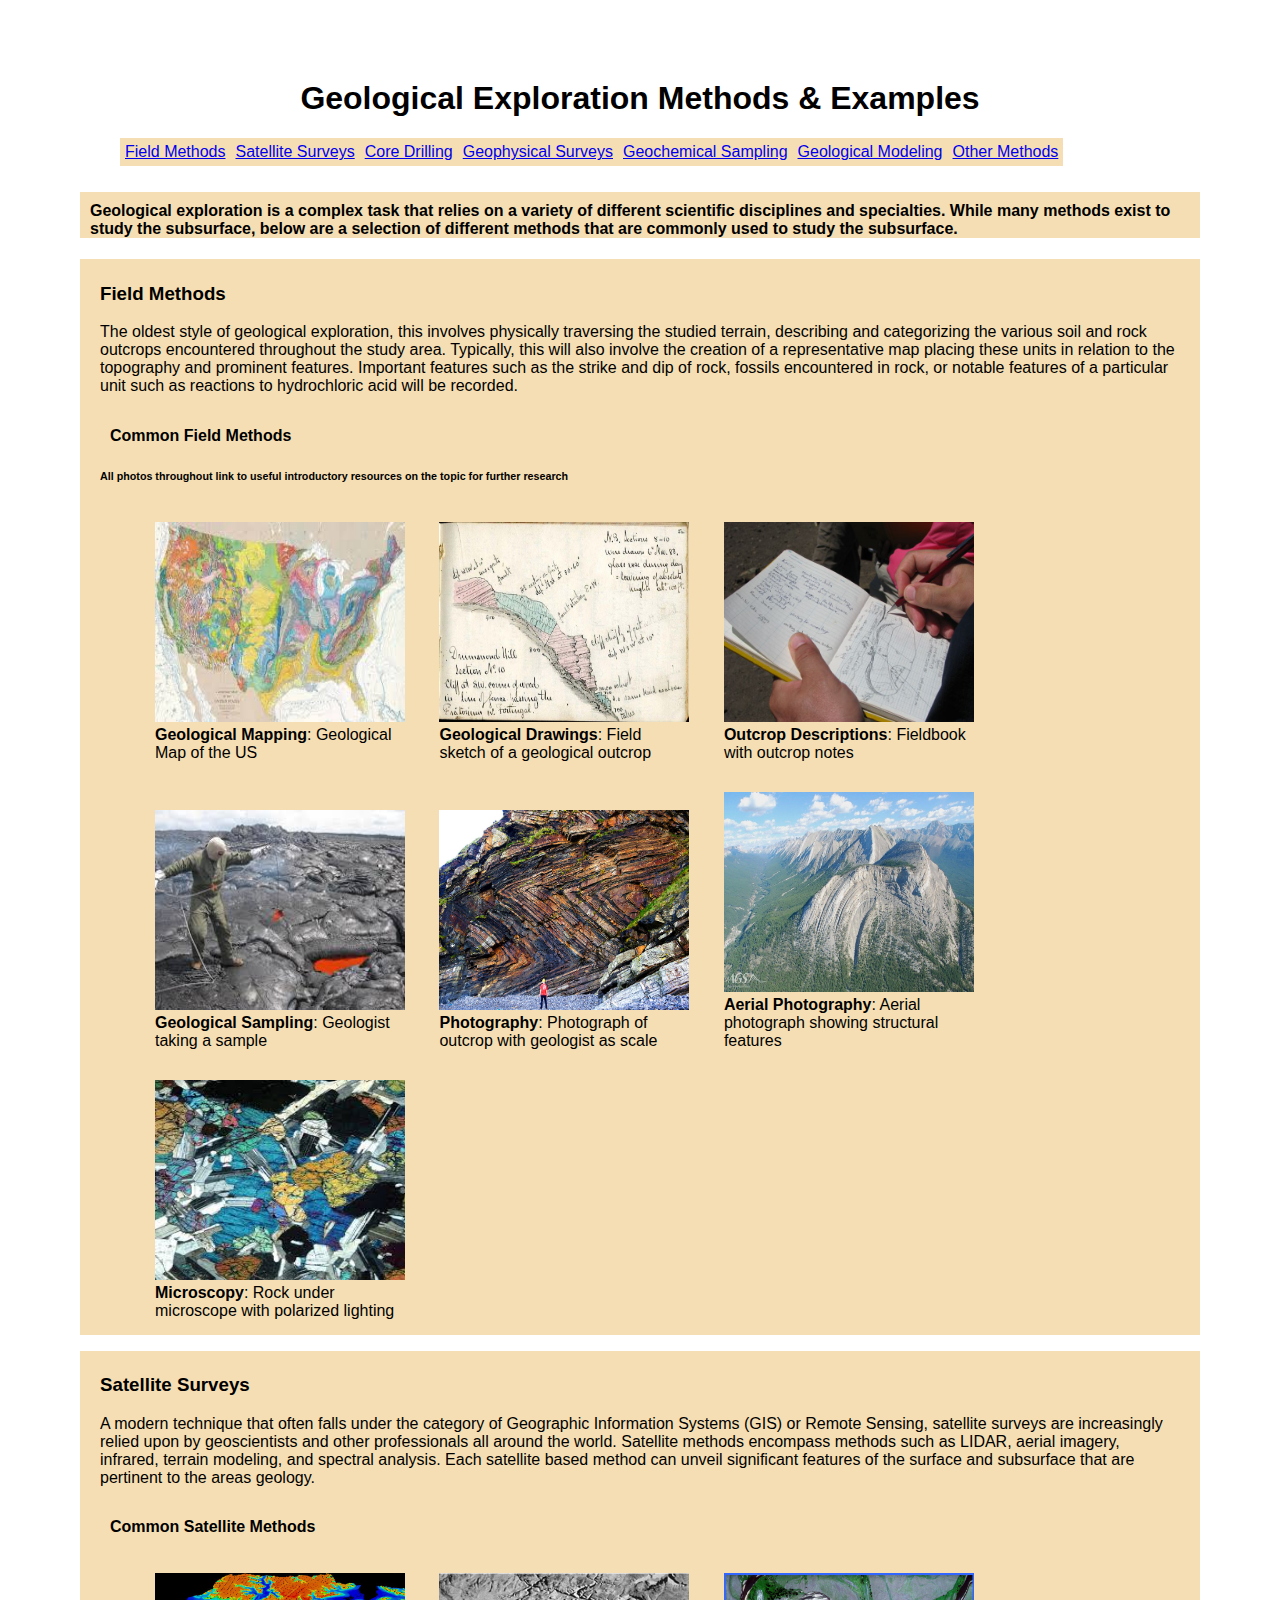
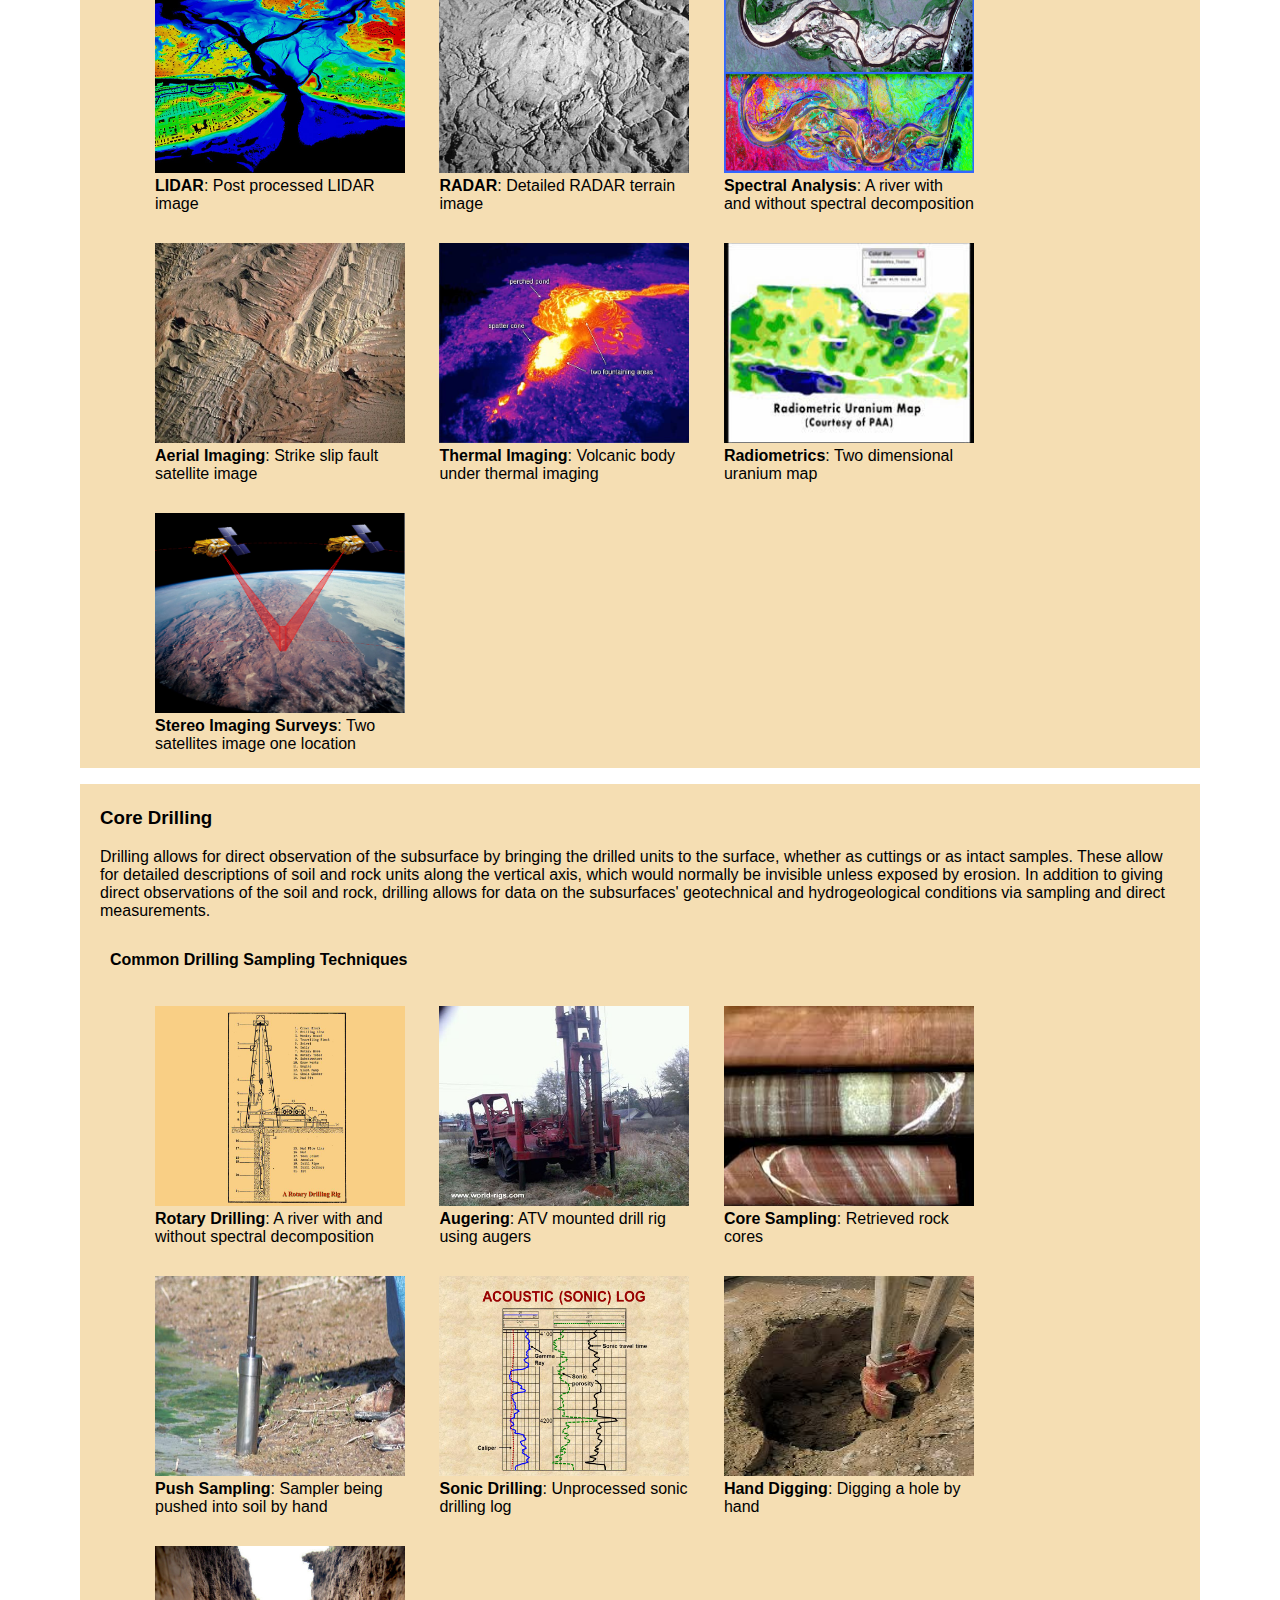
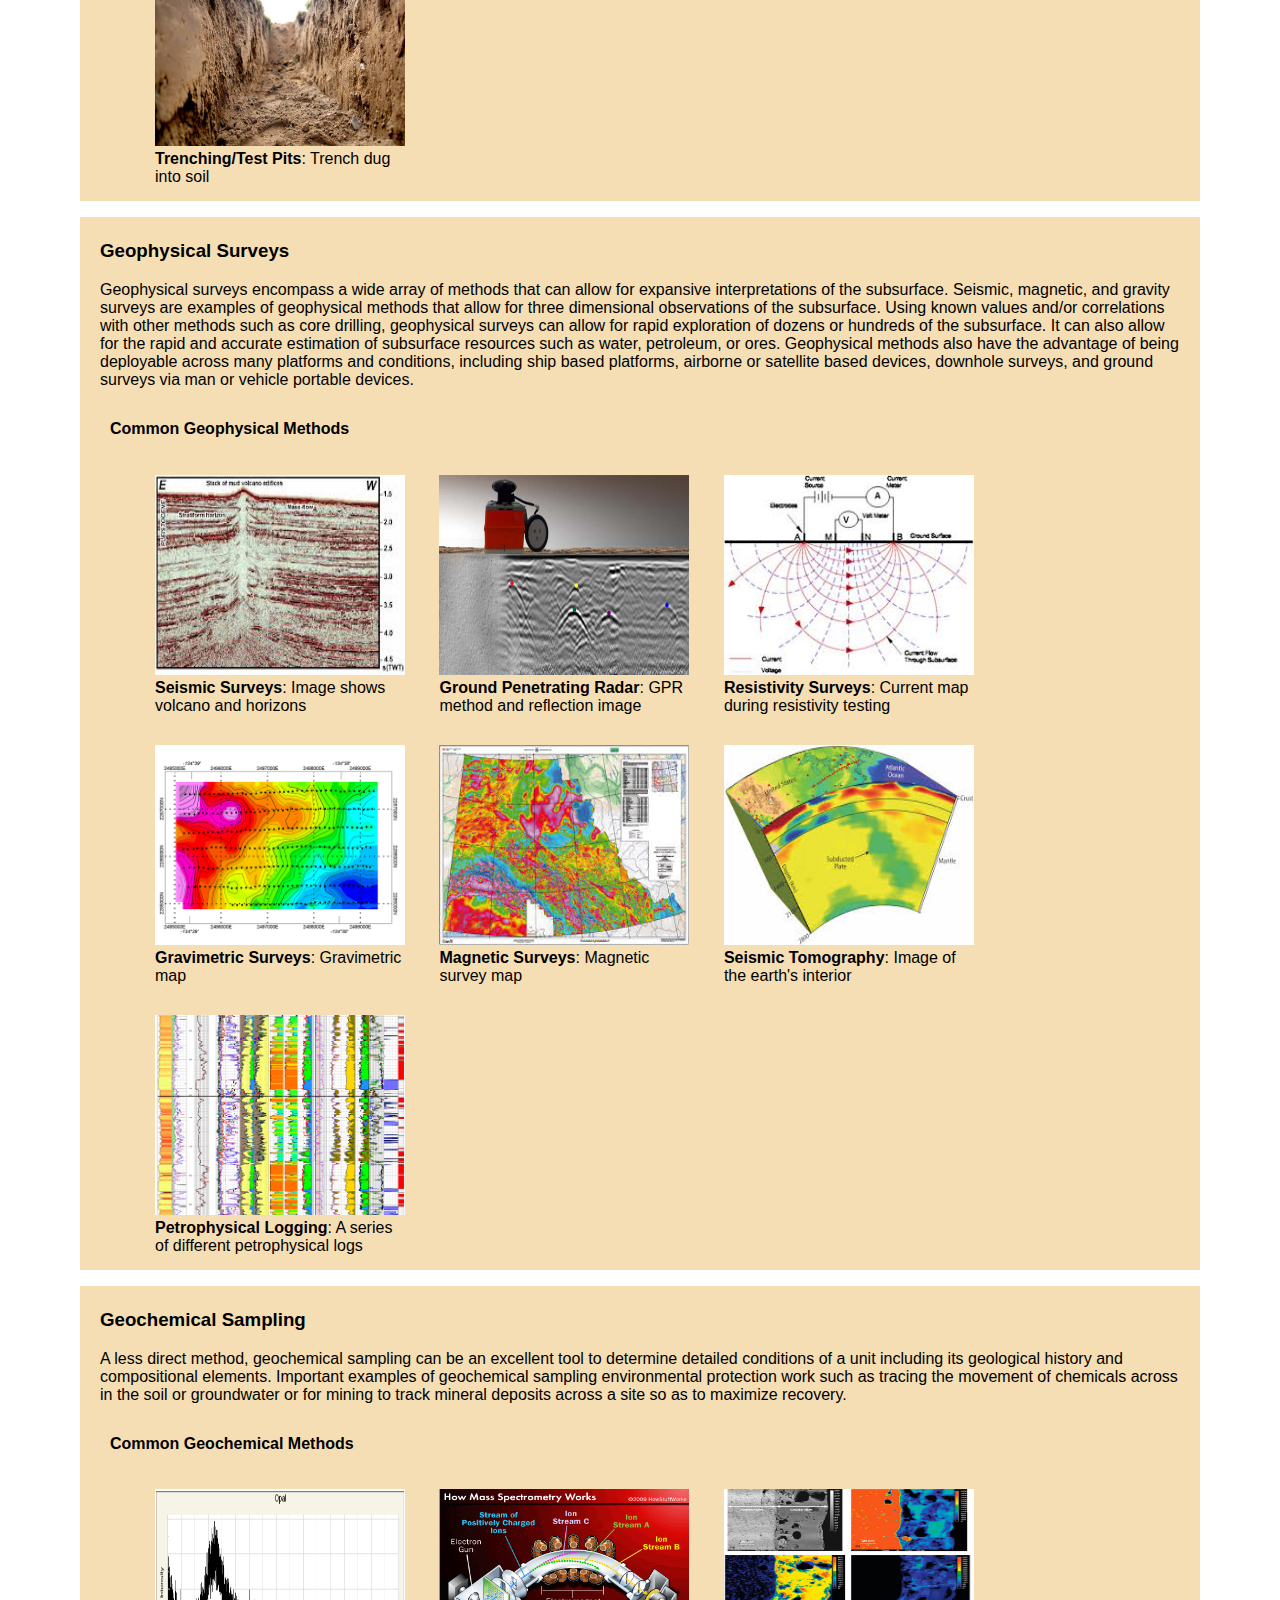
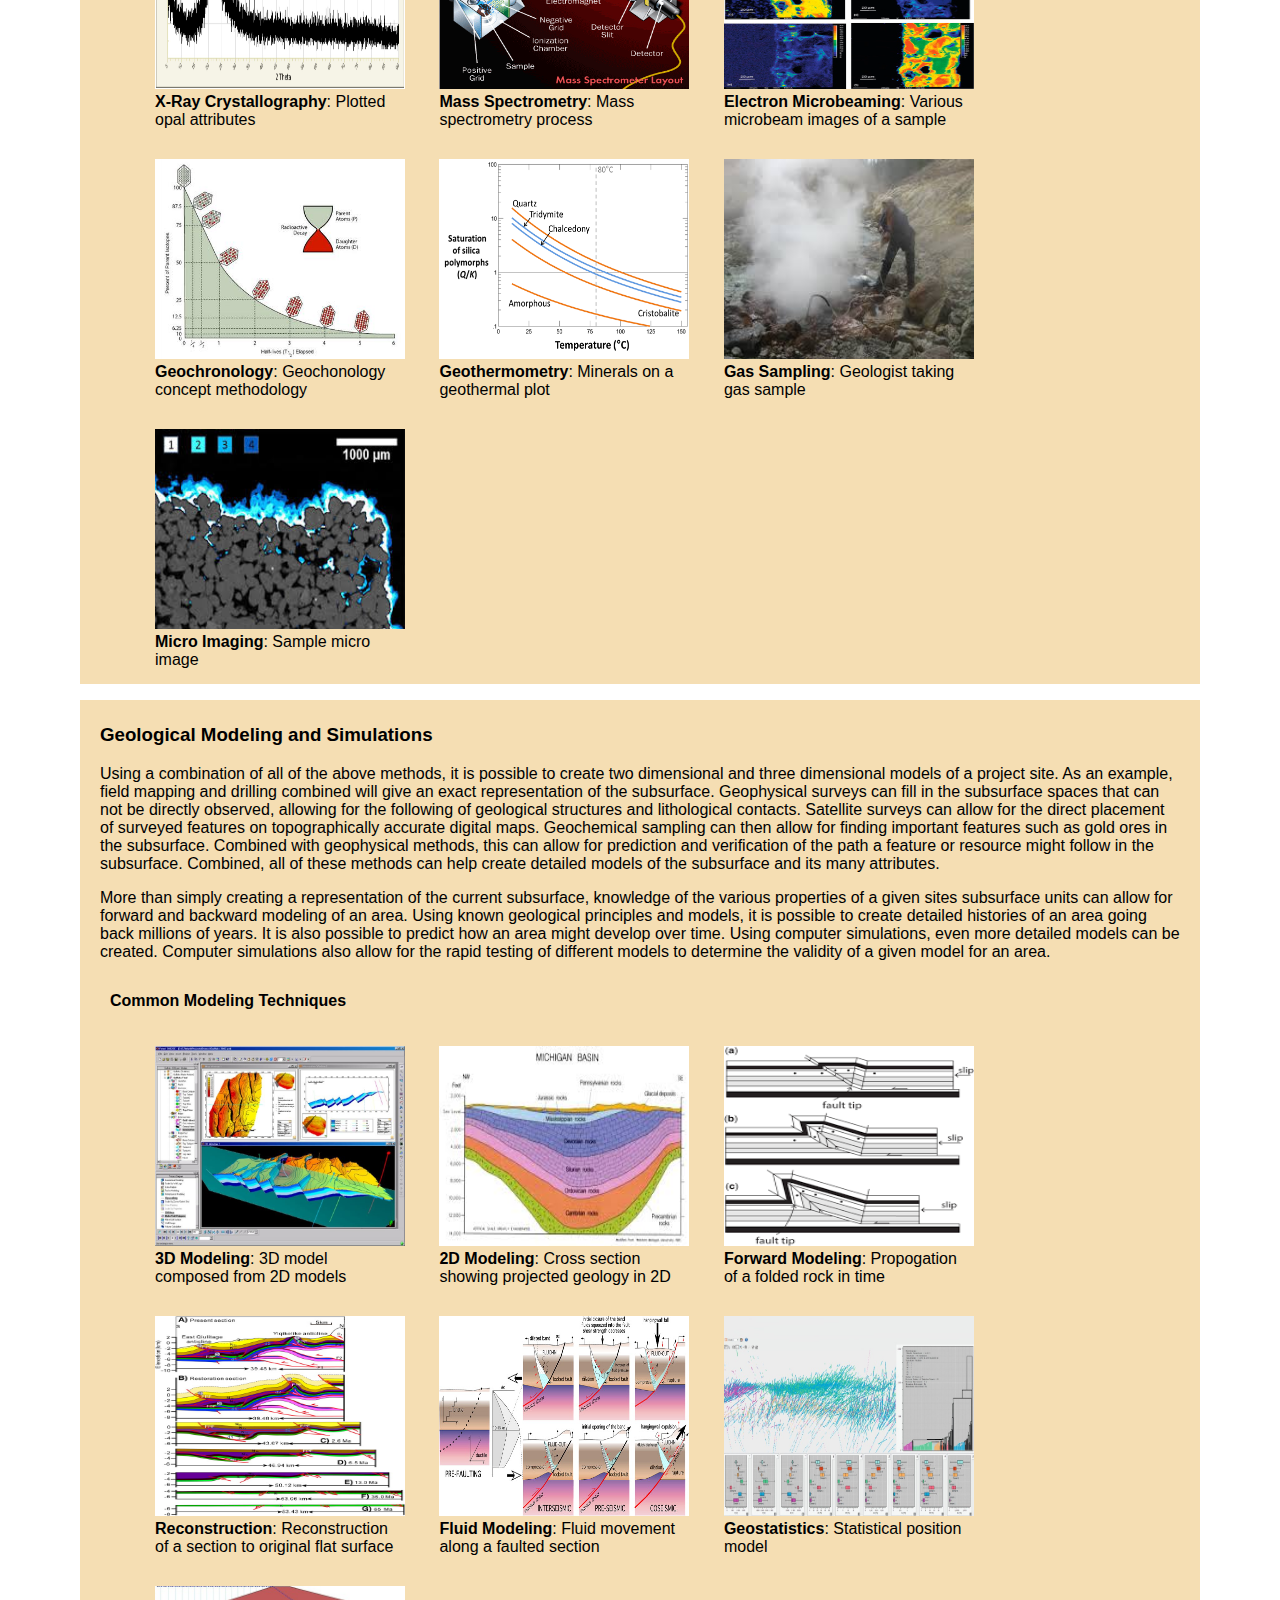
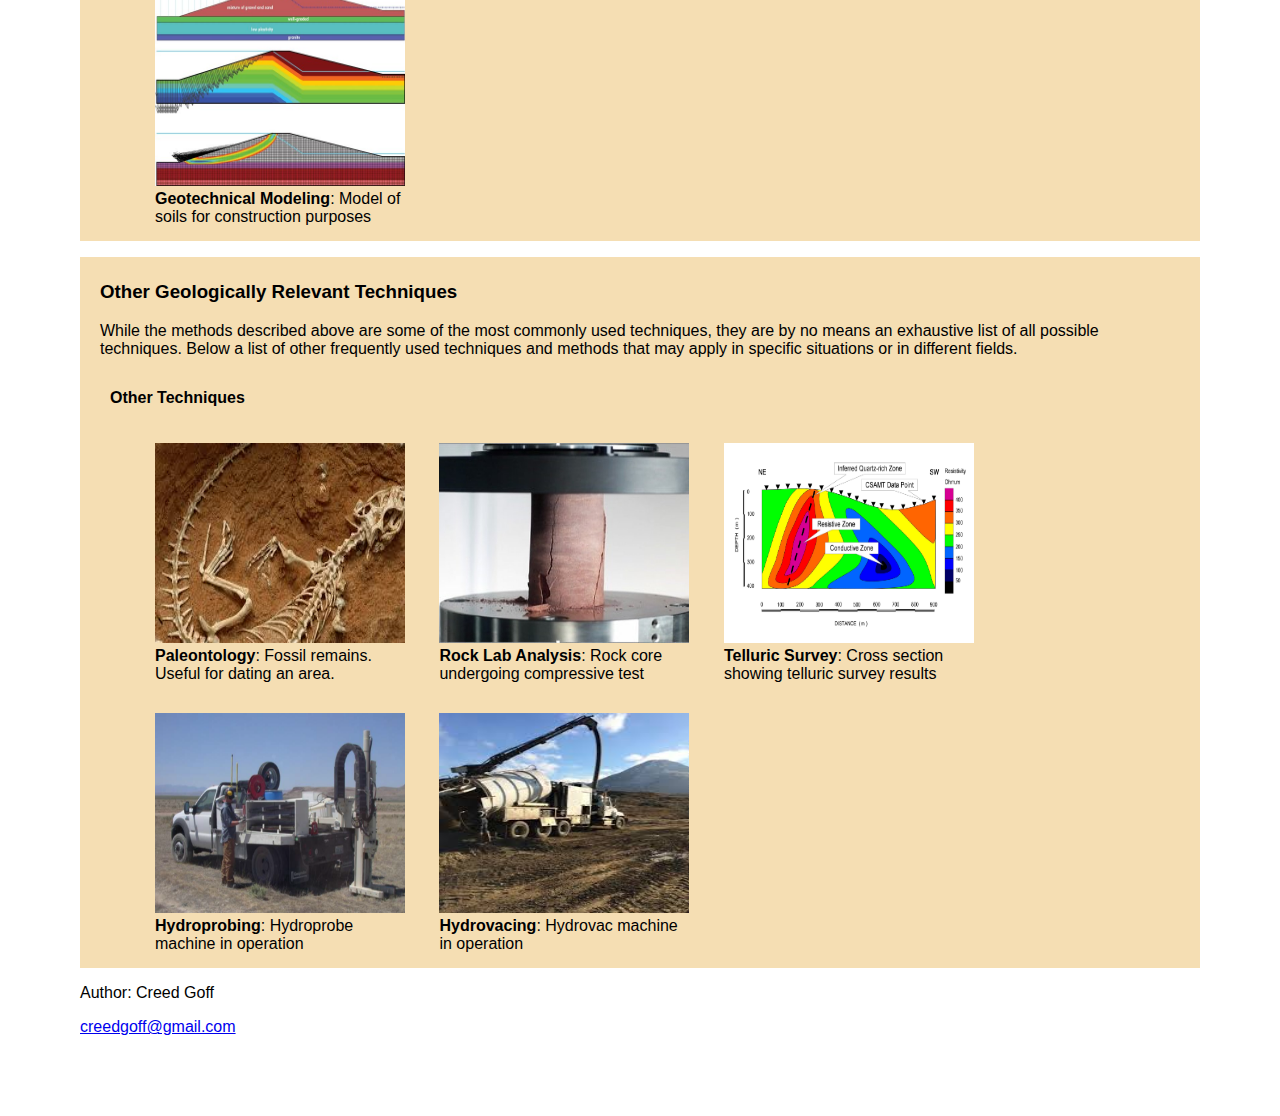
<file: index.html>
<!DOCTYPE html>

<html>
   <head>
      <title>CG Geo Exploration Methods</title>
	  <link rel="stylesheet" href="./styles.css">
   </head>

   <body>
		
		<h1>Geological Exploration Methods &#38; Examples</h1>
		<ul id="starterList">
			<li class = "startItem">
				<a href="#Field Methods">Field Methods</a>
			</li>
			<li class = "startItem">
				<a href="#Satellite Surveys">Satellite Surveys</a>
			</li>
			<li class = "startItem">
				<a href="#Core Drilling">Core Drilling</a>
			</li>
			<li class = "startItem">
				<a href="#Geophysical Surveys">Geophysical Surveys</a>
			</li>
			<li class = "startItem">
				<a href="#Geochemical Sampling">Geochemical Sampling</a>
			</li>
			<li class = "startItem">
				<a href="#Geological Modeling">Geological Modeling</a>
			</li>
			<li class = "startItem">
				<a href="#Other Methods">Other Methods</a>
			</li>
		</ul>
		
		<main>
			<h4>Geological exploration is a complex task that relies on a variety of different scientific disciplines and specialties. While many methods
			exist to study the subsurface, below are a selection of different methods that are commonly used to study the subsurface.</h4>
	
			<article>
				<a id="Field Methods"></a>
				<h3>Field Methods</h3>
				<p>The oldest style of geological exploration, this involves physically traversing
				the studied terrain, describing and categorizing the various soil and rock outcrops encountered
				throughout the study area. Typically, this will also involve the creation of a representative 
				map placing these units in relation to the topography and prominent features. Important features
				such as the strike and dip of rock, fossils encountered in rock, or notable features of a particular
				unit such as reactions to hydrochloric acid will be recorded.</p>
				<h4>Common Field Methods</h4>
				<h6>All photos throughout link to useful introductory resources on the topic for further research</h6>
				<ul class = "examples">
					<li>
						<a href="https://www.usgs.gov/core-science-systems/national-cooperative-geologic-mapping-program/science/introduction-geologic?qt-science_center_objects=0#qt-science_center_objects" target="_blank">
						<img src="./Images/usgeo.jfif" alt="Geological Map of the US" width="225" height="300">
						</a>
						<figcaption><strong>Geological Mapping</strong>: Geological Map of the US</figcaption>
					</li>
					<li>
						<a href="http://www.palaeogeography.net/blog/field-sketching-in-geology-time-to-think" target="_blank">
						<img src="./Images/sketch.jpg" alt="Geological field sketch" width="250" height="150">
						</a>
						<figcaption><strong>Geological Drawings</strong>: Field sketch of a geological outcrop</figcaption>
					</li>
					<li>
						<a href="http://www.geologyin.com/2014/11/the-field-notebook.html" target="_blank">
						<img src="./Images/notebook.jpg" alt="Geological notebook" width="250" height="150">
						</a>
						<figcaption><strong>Outcrop Descriptions</strong>: Fieldbook with outcrop notes</figcaption>
					</li>
					<li>
						<a href="https://pubs.usgs.gov/gip/collect1/collectgip.html" target="_blank">
						<img src="./Images/geosampling.jfif" alt="Geologist sampling lava" width="250" height="150">
						</a>
						<figcaption><strong>Geological Sampling</strong>: Geologist taking a sample</figcaption>
					</li>
					<li>
						<a href="http://www.palaeogeography.net/blog/a-guide-to-taking-geological-field-photos" target="_blank">
						<img src="./Images/fieldmapping.jpg" alt="Outcrop photo with scale" width="250" height="175">
						</a>
						<figcaption><strong>Photography</strong>: Photograph of outcrop with geologist as scale</figcaption>
					</li>
					<li>
						<a href="https://www.asprs.org/wp-content/uploads/pers/1947journal/dec/1947_dec_557-565.pdf" target="_blank">
						<img src="./Images/geophotograph.jpg" alt="Aerial photograph of mountain" width="250" height="150">
						</a>
						<figcaption><strong>Aerial Photography</strong>: Aerial photograph showing structural features</figcaption>
					</li>
					<li>
						<a href="https://en.wikipedia.org/wiki/Petrology" target="_blank">
						<img src="./Images/petrology.jfif" alt="Microscopic image of rock texture" width="250" height="200">
						</a>
						<figcaption><strong>Microscopy</strong>: Rock under microscope with polarized lighting</figcaption>
					</li>
				</ul>

			</article>
			
			<article>
				<a id="Satellite Surveys"></a>
				<h3>Satellite Surveys</h3>
				<p>A modern technique that often falls under the category of Geographic Information Systems (GIS) or Remote Sensing,
				satellite surveys are increasingly relied upon by geoscientists and other professionals all around 
				the world. Satellite methods encompass methods such as LIDAR, aerial imagery, infrared, terrain
				modeling, and spectral analysis. Each satellite based method can unveil significant features of the
				surface and subsurface that are pertinent to the areas geology.
				</p>
				<h4>Common Satellite Methods</h4>
				<ul class = "examples">
					<li>
						<a href="https://geology.utah.gov/map-pub/survey-notes/lidar-tool-for-geologists/#:~:text=LiDAR%20(Light%20Detection%20and%20Ranging,to%20an%20object%20or%20surface." target="_blank">
						<img src="./Images/LIDAR.jpg" alt="Post processed lidar image of a city" width="250" height="150">
						</a>
						<figcaption><strong>LIDAR</strong>: Post processed LIDAR image</figcaption>
					</li>
					<li>
						<a href="https://www.usgs.gov/natural-hazards/volcano-hazards/insar-satellite-based-technique-captures-overall-deformation-picture" target="_blank">
						<img src="./Images/Radar.png" alt="Radar image of terrain" width="250" height="150">
						</a>
						<figcaption><strong>RADAR</strong>: Detailed RADAR terrain image </figcaption>
					</li>
					<li>
						<a href="https://www.mdpi.com/journal/remotesensing/special_issues/HMI_G" target="_blank">
						<img src="./Images/spectralanalysis3.png" alt="Satellite hyperspectral image of a river" width="250" height="150">
						</a>
						<figcaption><strong>Spectral Analysis</strong>: A river with and without spectral decomposition</figcaption>
					</li>
					<li>
						<a href="https://www.intechopen.com/books/earth-and-environmental-sciences/integration-of-satellite-imagery-geology-and-geophysical-data" target="_blank">
						<img src="./Images/aerialfault.jpg" alt="Strike slip fault as seen by satellite" width="250" height="150">
						</a>
						<figcaption><strong>Aerial Imaging</strong>: Strike slip fault satellite image</figcaption>
					</li>
					<li>
						<a href="http://gis.humboldt.edu/OLM/Courses/GSP_216_Online/lesson8-1/sensors.html" target="_blank">
						<img src="./Images/thermalsat.jpg" alt="Volcanic body as seen on thermal image" width="250" height="150">
						</a>
						<figcaption><strong>Thermal Imaging</strong>: Volcanic body under thermal imaging</figcaption>
					</li>
					<li>
						<a href="https://openei.org/wiki/Radiometrics" target="_blank">
						<img src="./Images/radio.jfif" alt="Radiometric survey images" width="350" height="150">
						</a>
						<figcaption><strong>Radiometrics</strong>: Two dimensional uranium map</figcaption>
					</li>
					<li>
						<a href="https://openei.org/wiki/Stereo_Satellite_Imagery" target="_blank">
						<img src="./Images/stereoimage.png" alt="Two satellites taking one image" width="240" height="230">
						</a>
						<figcaption><strong>Stereo Imaging Surveys</strong>: Two satellites image one location</figcaption>
					</li>
				</ul>
			</article>
			
			<article>
				<a id="Core Drilling"></a>
				<h3>Core Drilling</h3>
				<p>Drilling allows for direct observation of the subsurface by bringing the drilled units to the surface,
				whether as cuttings or as intact samples. These allow for detailed descriptions of soil and rock units
				along the vertical axis, which would normally be invisible unless exposed by erosion. In addition to 
				giving direct observations of the soil and rock, drilling allows for data on the subsurfaces' geotechnical
				and hydrogeological conditions via sampling and direct measurements.</p>
				<h4>Common Drilling Sampling Techniques</h4>
				<ul class = "examples">
					<li>
						<a href="https://www.nge-tft.com/our-services/Geotechnical-Engineering/Subsurface-Exploration,-Sampling-and-Monitoring/Soil-and-Bedrock-Exploration-Methods/Air-and-Mud-Rotary-Drilling#:~:text=Rotary%20drilling%20is%20a%20technique,up%20to%20the%20ground%20surface." target="_blank">
						<img src="./Images/rotarydrill.jpg" alt="Drill rig blueprint" width="200" height="225">
						</a>
						<figcaption><strong>Rotary Drilling</strong>: A river with and without spectral decomposition</figcaption>
					</li>
					<li>
						<a href="https://rmg-engineers.com/drilling-methods/" target="_blank">
						<img src="./Images/auger.jpg" alt="Mobile drill rig using auger" width="250" height="250">
						</a>
						<figcaption><strong>Augering</strong>: ATV mounted drill rig using augers</figcaption>
					</li>
					<li>
						<a href="https://dep.wv.gov/dmr/handbooks/Documents/Geology%20Handbook/WV%20Geology%20Chapter%203.pdf" target="_blank">
						<img src="./Images/rockcore.jfif" alt="A sandstone rock core" width="125" height="300">
						</a>
						<figcaption><strong>Core Sampling</strong>: Retrieved rock cores</figcaption>
					</li>
					<li>
						<a href="https://en.wikipedia.org/wiki/Geotechnical_investigation" target="_blank">
						<img src="./Images/pushsample.jpg" alt="Sampler being pushed into soil" width="250" height="150">
						</a>
						<figcaption><strong>Push Sampling</strong>: Sampler being pushed into soil by hand</figcaption>
					</li>
					<li>
						<a href="https://www.sonicsampdrill.com/sonic-drilling/how-does-sonic-drilling-work.htm#:~:text=Sonic%20drilling%20is%20a%20soil,our%20Sonic%20rigs%20and%20tooling." target="_blank">
						<img src="./Images/sonic.jpg" alt="Sonic sampling log" width="200" height="250">
						</a>
						<figcaption><strong>Sonic Drilling</strong>: Unprocessed sonic drilling log</figcaption>
					</li>
					<li>
						<a href="https://www.trenchlesspedia.com/definition/2785/hand-excavation#:~:text=Hand%20excavation%20is%20exactly%20what,pit%20excavated%20for%20this%20purpose." target="_blank">
						<img src="./Images/handdig.jfif" alt="Hand digging a hole" width="200" height="250">
						</a>
						<figcaption><strong>Hand Digging</strong>: Digging a hole by hand</figcaption>
					</li>
					<li>
						<a href="https://www.nge-tft.com/our-services/Geotechnical-Engineering/Subsurface-Exploration,-Sampling-and-Monitoring/Soil-and-Bedrock-Exploration-Methods/Test-Pit-Excavation" target="_blank">
						<img src="./Images/trenching.jpg" alt="Trench in soil" width="250" height="200">
						</a>
						<figcaption><strong>Trenching/Test Pits</strong>: Trench dug into soil</figcaption>
					</li>
				</ul>
			</article>
			
			<article>
				<a id="Geophysical Surveys"></a>
				<h3>Geophysical Surveys</h3>
				<p>Geophysical surveys encompass a wide array of methods that can allow for expansive interpretations of
				the subsurface. Seismic, magnetic, and gravity surveys are examples of geophysical methods that allow for
				three dimensional observations of the subsurface. Using known values and/or correlations with other methods such
				as core drilling, geophysical surveys can allow for rapid exploration of dozens or hundreds of the subsurface.
				It can also allow for the rapid and accurate estimation of subsurface resources such as water, petroleum, or ores.
				Geophysical methods also have the advantage of being deployable across many platforms and conditions, including
				ship based platforms, airborne or satellite based devices, downhole surveys, and ground surveys via 
				man or vehicle portable devices.</p>
				<h4>Common Geophysical Methods</h4>
				<ul class = "examples">
					<li>
						<a href="https://en.wikipedia.org/wiki/Reflection_seismology" target="_blank">
						<img src="./Images/seis3.jfif" alt="Seismic reflectivity image" width="350" height="150">
						</a>
						<figcaption><strong>Seismic Surveys</strong>: Image shows volcano and horizons</figcaption>
					</li>
					<li>
						<a href="https://en.wikipedia.org/wiki/Ground-penetrating_radar" target="_blank">
						<img src="./Images/gpr.jpg" alt="GPR method and results" width="250" height="150">
						</a>
						<figcaption><strong>Ground Penetrating Radar</strong>: GPR method and reflection image</figcaption>
					</li>
					<li>
						<a href="https://en.wikipedia.org/wiki/Electrical_resistance_survey" target="_blank">
						<img src="./Images/resis.jfif" alt="Resistivity map" width="400" height="125">
						</a>
						<figcaption><strong>Resistivity Surveys</strong>: Current map during resistivity testing</figcaption>
					</li>
					<li>
						<a href="https://www.sciencedirect.com/topics/earth-and-planetary-sciences/gravity-survey" target="_blank">
						<img src="./Images/gravity.gif" alt="Gravimetric map" width="250" height="225">
						</a>
						<figcaption><strong>Gravimetric Surveys</strong>: Gravimetric map</figcaption>
					</li>
					<li>
						<a href="https://wiki.seg.org/wiki/Magnetic_methods" target="_blank">
						<img src="./Images/magnetic.jfif" alt="Magnetic survey map" width="250" height="150">
						</a>
						<figcaption><strong>Magnetic Surveys</strong>: Magnetic survey map</figcaption>
					</li>
					<li>
						<a href="https://en.wikipedia.org/wiki/Seismic_tomography" target="_blank">
						<img src="./Images/seistomo.jfif" alt="Interior earth shear velocity image" width="350" height="150">
						</a>
						<figcaption><strong>Seismic Tomography</strong>: Image of the earth's interior</figcaption>
					</li>
					<li>
						<a href="https://en.wikipedia.org/wiki/Petrophysics" target="_blank">
						<img src="./Images/petro.png" alt="Petrophysical logs" width="200" height="150">
						</a>
						<figcaption><strong>Petrophysical Logging</strong>: A series of different petrophysical logs</figcaption>
					</li>
				</ul>
			</article>
			
			<article>
				<a id="Geochemical Sampling"></a>
				<h3>Geochemical Sampling</h3>
				<p>A less direct method, geochemical sampling can be an excellent tool to determine detailed conditions of a unit
				including its geological history and compositional elements. Important examples of geochemical sampling 
				environmental protection work such as tracing the movement of chemicals across in the soil or groundwater
				or for mining to track mineral deposits across a site so as to maximize recovery.</p>
				<h4>Common Geochemical Methods</h4>
				<ul class = "examples">
					<li>
						<a href="https://en.wikipedia.org/wiki/X-ray_crystallography" target="_blank">
						<img src="./Images/xraycrys.jfif" alt="X-Ray crystallogaphy graph" width="250" height="150">
						</a>
						<figcaption><strong>X-Ray Crystallography</strong>: Plotted opal attributes</figcaption>
					</li>
					<li>
						<a href="https://en.wikipedia.org/wiki/Mass_spectrometry" target="_blank">
						<img src="./Images/massspec.gif" alt="Mass spectrometer machine" width="275" height="180">
						</a>
						<figcaption><strong>Mass Spectrometry</strong>: Mass spectrometry process</figcaption>
					</li>
					<li>
						<a href="https://en.wikipedia.org/wiki/Electron_microprobe" target="_blank">
						<img src="./Images/electron.jpg" alt="Electron microbeam images" width="150" height="250">
						</a>
						<figcaption><strong>Electron Microbeaming</strong>: Various microbeam images of a sample</figcaption>
					</li>
					<li>
						<a href="https://en.wikipedia.org/wiki/Geochronology#:~:text=Geochronology%20is%20the%20science%20of,palaeomagnetism%20and%20stable%20isotope%20ratios." target="_blank">
						<img src="./Images/geochron.jpg" alt="Geochronological process" width="250" height="200">
						</a>
						<figcaption><strong>Geochronology</strong>: Geochonology concept methodology</figcaption>
					</li>
					<li>
						<a href="https://openei.org/wiki/Geothermometry" target="_blank">
						<img src="./Images/geotherm.png" alt="Minerals on a geothermal plot" width="250" height="200">
						</a>
						<figcaption><strong>Geothermometry</strong>: Minerals on a geothermal plot</figcaption>
					</li>
					<li>
						<a href="https://openei.org/wiki/Gas_Sampling" target="_blank">
						<img src="./Images/gas_sampling.jfif" alt="Geologist taking gas sample" width="250" height="150">
						</a>
						<figcaption><strong>Gas Sampling</strong>: Geologist taking gas sample</figcaption>
					</li>
					<li>
						<a href="https://en.wikipedia.org/wiki/Petrographic_microscope#:~:text=A%20petrographic%20microscope%20is%20a,on%20detailed%20descriptions%20of%20rocks." target="_blank">
						<img src="./Images/microimage.jfif" alt="Micro image of a rock" width="250" height="150">
						</a>
						<figcaption><strong>Micro Imaging</strong>: Sample micro image</figcaption>
					</li>
				</ul>
			</article>
			
			<article>
				<a id="Geological Modeling"></a>
				<h3>Geological Modeling and Simulations</h3>
				<p>Using a combination of all of the above methods, it is possible to create two dimensional and three 
				dimensional models of a project site. As an example, field mapping and drilling combined will give an exact 
				representation of the subsurface. Geophysical surveys can fill in the subsurface spaces that can not be directly
				observed, allowing for the following of geological structures and lithological contacts. Satellite surveys can allow
				for the direct placement of surveyed features on topographically accurate digital maps. Geochemical sampling can then 
				allow for finding important features such as gold ores in the subsurface. Combined with geophysical methods, this can
				allow for prediction and verification of the path a feature or resource might follow in the subsurface. Combined, all
				of these methods can help create detailed models of the subsurface and its many attributes.</p>
				
				<p>More than simply creating a representation of the current subsurface, knowledge of the various properties of a given
				sites subsurface units can allow for forward and backward modeling of an area. Using known geological principles and models,
				it is possible to create detailed histories of an area going back millions of years. It is also possible to predict how an area
				might develop over time. Using computer simulations, even more detailed models can be created. Computer simulations also
				allow for the rapid testing of different models to determine the validity of a given model for an area.</p>
				<h4>Common Modeling Techniques</h4>
				<ul class = "examples">
					<li>
						<a href="https://www.seequent.com/3d-geological-mapping-from-2d-gis-maps-to-3d-modelling/" target="_blank">
						<img src="./Images/3d3.jpg" alt="3D image of rocks" width="250" height="200">
						</a>
						<figcaption><strong>3D Modeling</strong>: 3D model composed from 2D models</figcaption>
					</li>
					<li>
						<a href="https://www.icgc.cat/en/Citizens/Explore-Catalonia/Atlases/Geological-atlas-of-Catalonia/The-geological-cross-sections" target="_blank">
						<img src="./Images/crosssec3.jfif" alt="Geological cross section" width="500" height="170">
						</a>
						<figcaption><strong>2D Modeling</strong>: Cross section showing projected geology in 2D</figcaption>
					</li>
					<li>
						<a href="https://blogs.ei.columbia.edu/2017/12/07/understanding-earths-geologic-history-predict-future/" target="_blank">
						<img src="./Images/fowardprop.png" alt="Propogation of a fold in time" width="250" height="250">
						</a>
						<figcaption><strong>Forward Modeling</strong>: Propogation of a folded rock in time</figcaption>
					</li>
					<li>
						<a href="https://en.wikipedia.org/wiki/Section_restoration" target="_blank">
						<img src="./Images/reconstruct.jpg" alt="Reconstruction of a mountain range" width="250" height="350">
						</a>
						<figcaption><strong>Reconstruction</strong>: Reconstruction of a section to original flat surface</figcaption>
					</li>
					<li>
						<a href="https://en.wikipedia.org/wiki/Geophysical_fluid_dynamics" target="_blank">
						<img src="./Images/fluid.jpg" alt="Fluid model in faulted rock" width="350" height="200">
						</a>
						<figcaption><strong>Fluid Modeling</strong>: Fluid movement along a faulted section</figcaption>
					</li>
					<li>
						<a href="https://en.wikipedia.org/wiki/Geostatistics" target="_blank">
						<img src="./Images/geostat.jpg" alt="Statistical model" width="300" height="200">
						</a>
						<figcaption><strong>Geostatistics</strong>: Statistical position model</figcaption>
					</li>
					<li>
						<a href="https://en.wikipedia.org/wiki/Geotechnical_engineering" target="_blank">
						<img src="./Images/geotech.jpg" alt="Geotechnical model of soils" width="250" height="200">
						</a>
						<figcaption><strong>Geotechnical Modeling</strong>: Model of soils for construction purposes</figcaption>
					</li>
				</ul>
			</article>
			
			<article>
				<a id="Other Methods"></a>
				<h3>Other Geologically Relevant Techniques</h3>
				<p>While the methods described above are some of the most commonly used techniques, they are by no means an exhaustive list of all possible 
				techniques. Below a list of other frequently used techniques and methods that may apply in specific situations or in different fields.</p>
				<h4>Other Techniques</h4>
				<ul class = "examples">
					<li>
						<a href="https://www.thoughtco.com/paleoenvironmental-reconstruction-climate-172148" target="_blank">
						<img src="./Images/paleo.jfif" alt="Fossil in soil" width="250" height="200">
						</a>
						<figcaption><strong>Paleontology</strong>: Fossil remains. Useful for dating an area.</figcaption>
					</li>
					<li>
						<a href="https://www.geoengineer.org/education/laboratory-testing/unconfined-compression-test" target="_blank">
						<img src="./Images/rocktest.jpg" alt="Rock core compressive test" width="275" height="100">
						</a>
						<figcaption><strong>Rock Lab Analysis</strong>: Rock core undergoing compressive test</figcaption>
					</li>
					<li>
						<a href="https://openei.org/wiki/Telluric_Survey" target="_blank">
						<img src="./Images/telluric.jpg" alt="Telluric cross section" width="250" height="220">
						</a>
						<figcaption><strong>Telluric Survey</strong>: Cross section showing telluric survey results</figcaption>
					</li>
					<li>
						<a href="https://openei.org/wiki/Hydroprobe" target="_blank">
						<img src="./Images/hydroprobe.png" alt="Hydroprobe machine in operation" width="250" height="175">
						</a>
						<figcaption><strong>Hydroprobing</strong>: Hydroprobe machine in operation</figcaption>
					</li>
					<li>
						<a href="https://www.customtruck.com/hydrovac-101/" target="_blank">
						<img src="./Images/hydrovac.jfif" alt="Hydrovac machine in operation" width="270" height="200">
						</a>
						<figcaption><strong>Hydrovacing</strong>: Hydrovac machine in operation</figcaption>
					</li>
				</ul>
			</article>
			
		</main>
		<footer>
			<p>Author: Creed Goff</p>
			<p><a href="mailto:creedgoff@gmail.com">creedgoff@gmail.com</a></p>
		</footer>
   </body>
</html>
</file>
<file: styles.css>
#starterList {
  list-style-type: none;
  margin: 0;
  overflow: hidden;
  text-align: center;
  display: inline-block;
  position: -webkit-sticky;
  position: sticky;
  top: 0;
}

.startItem {
  float: left;
  padding: 5px;
  display: block;
  background: #F5DEB3;
  text-align: center;
}

.startItem a:hover{
	background-color: #F4A460;
	transition: background: .5s;
}

ul {
	list-style-type: none;
	
}
li {
	padding-top:5px;
	padding: 15px;
	display: inline-block;
}

img{
	height: 200px;
	width: 250px;
	fit: scale-down;
}

figcaption {
	width: 250px;
}

body {
	text-align: left;
	margin: 80px;
	background-image: url(https://previews.123rf.com/images/wutichaistudio/wutichaistudio1706/wutichaistudio170600332/80374374-sand-texture-sand-background-fine-sand-beach-sand-the-sand-at-sea-on-summer-.jpg);
	font-family: sans-serif;
}

article {
	padding: 20px;
	padding-bottom:0px;
	padding-top: 5px;
	display: block;
	background-color: #F5DEB3;
}

h1 {
	text-align: center;
}


h4 {
	padding: 10px;
	padding-bottom: 0px;
	display: block;
	background-color: #F5DEB3;
}

p {
	font-weight: 400;
}
</file>
